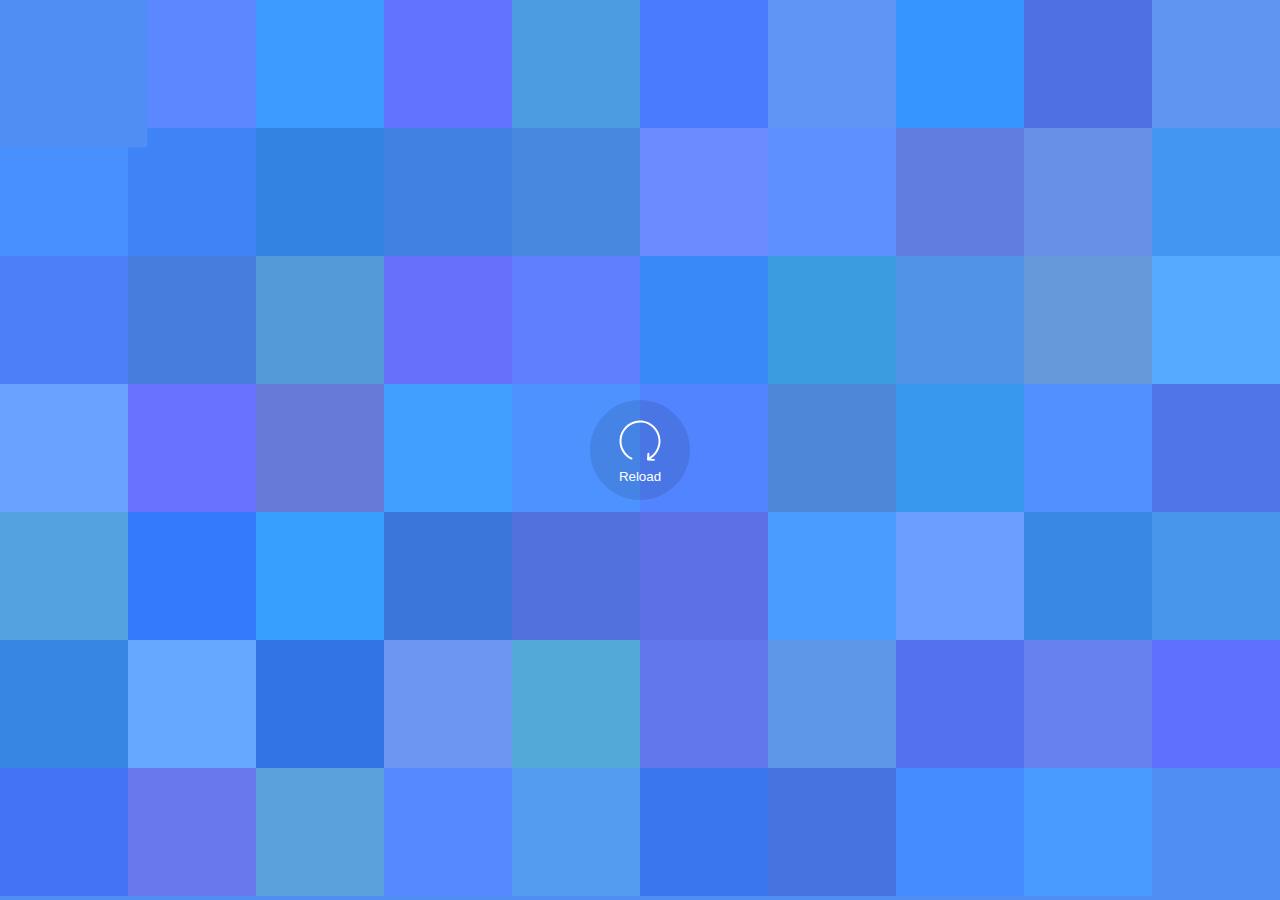
<file: colorcomposer/index.html>
<!DOCTYPE html>
<html lang="en">
<head>
    <meta charset="UTF-8">
    <meta name="viewport" content="width=device-width, initial-scale=1.0">
    <meta http-equiv="X-UA-Compatible" content="ie=edge">
    <link rel="stylesheet" href="./main.css">
    <title>Random Color Composer</title>
</head>
<body>
    <button id="refresh">
            <img src="./refresh.svg" alt="">
            <p>Reload</p>
    </button>
    <div id="wrapper"></div>
    <script src="./common.js"></script>
</body>
</html>
</file>
<file: colorcomposer/main.css>
html, body, div, ul, li, a, p, button, span {
  margin: 0;
  padding: 0; }

ul, li {
  list-style: none; }

button:focus {
  outline: none; }

::-webkit-scrollbar-track {
  -webkit-box-shadow: inset 0 0 0 transparent;
  border-radius: 2px;
  background-color: #ffffff;
  opacity: 0; }

::-webkit-scrollbar {
  width: 0px;
  background-color: #ffffff;
  opacity: 0;
  display: none; }

::-webkit-scrollbar-thumb {
  border-radius: 2px;
  -webkit-box-shadow: inset 0 0 6px rgba(0, 0, 0, 0.3);
  background-color: #eee; }

@keyframes fadeIn {
  0% {
    opacity: 0;
    transform: translateX(-20px); }
  100% {
    opacity: 1;
    transform: translateX(0); } }
@keyframes opacityIn {
  0% {
    opacity: 0; }
  100% {
    opacity: 1; } }
#wrapper {
  z-index: -10;
  position: fixed;
  width: 100vw;
  height: 100vh;
  top: 0;
  left: 0;
  animation: opacityIn 1 0.3s; }

.active {
  display: inline-block;
  width: 10vw;
  height: 10vw;
  background-color: #5aaffd;
  animation: fadeIn 1 0.3s;
  transition: all 0.3s;
  float: left;
  border: none;
  z-index: 50;
  cursor: pointer; }
  .active:hover {
    transform: scale(1.3); }

button#refresh {
  width: 100px;
  height: 100px;
  position: fixed;
  top: 50%;
  left: 50%;
  transform: translate(-50%, -50%);
  transition: all 0.3s;
  background-color: rgba(0, 0, 0, 0.1);
  color: #fff;
  z-index: 100;
  border: none;
  border-radius: 100px;
  cursor: pointer; }
  button#refresh:hover {
    transform: translate(-50%, -50%) scale(1.3); }
  button#refresh img {
    width: 50px; }

/*# sourceMappingURL=main.css.map */
</file>
